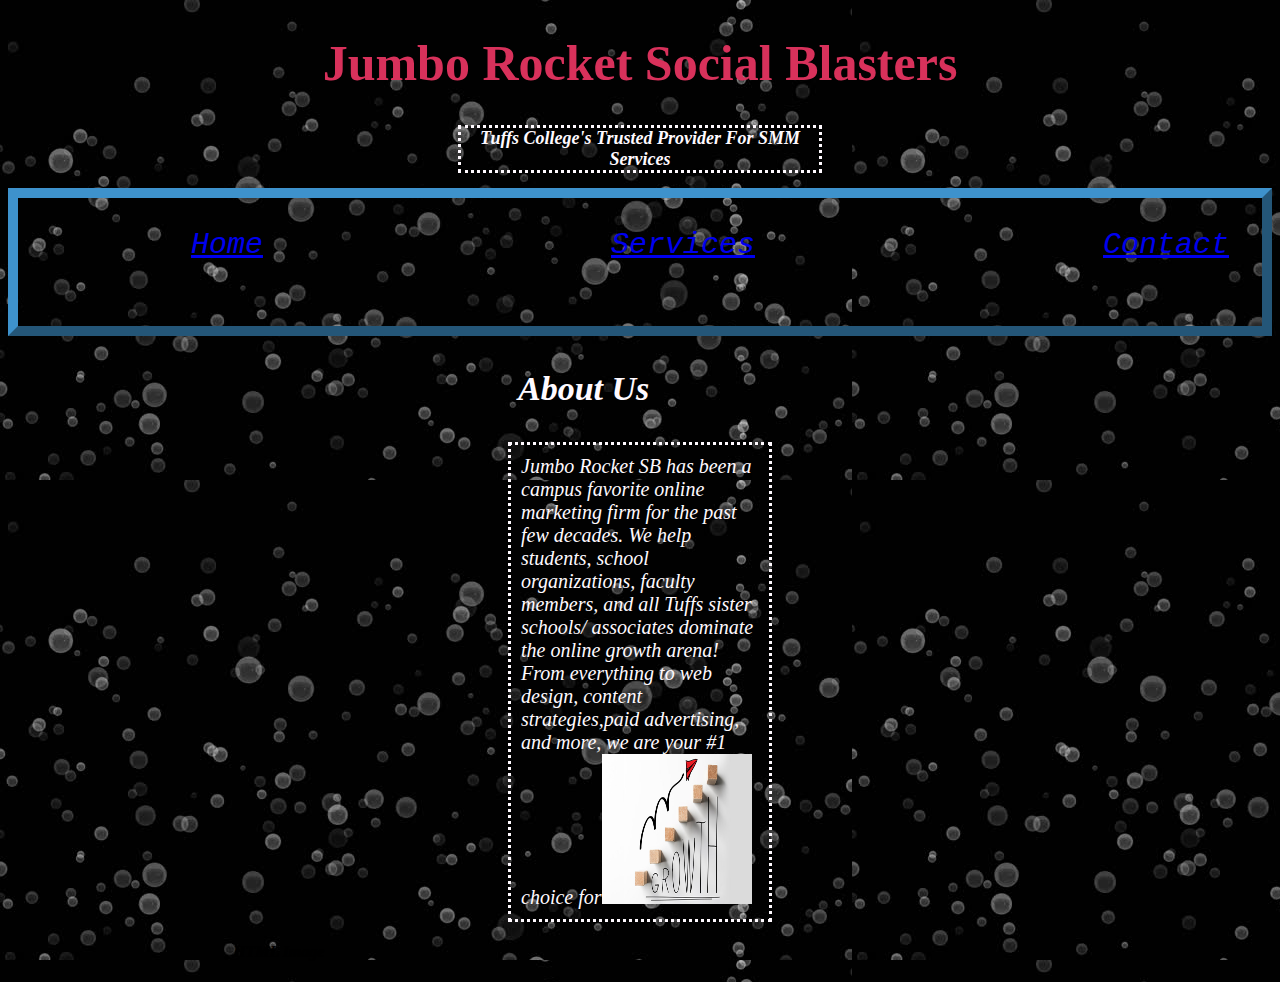
<file: index.html>
<!DOCTYPE HTML>
<html>

<head>
  <title> Tuffs SMM </title>
  <link rel= "stylesheet" type="text/css" href="hw1style.css">
</head>

<head>
<style>

body {
  background-image: url("hw1Back.jpg");
}

h1 {
  color: #D8315B;
  text-align: center;
  font-family: verdana;
  font-size: 50px;
}

h2 {
  border-style: dotted;
  margin-left: 450px;
  margin-right: 450px;
  color: #FFFAFF;
  font-family: verdana;
  font-size: 18px;
  text-align: center;
}

h3 {
  margin-left: 500px;
  margin-right: 500px;
  padding-left: 10px;
  padding-right: 10px;
  color: #FFFAFF;
  font-family: verdana;
  font-size: 34px;
  text-align: left;
}

h4 {
  margin-left: 225px;
  margin-right: 125px;

}

</style>
</head>

<body>

<h1> Jumbo Rocket Social Blasters </h1>

<h2><em> Tuffs College's Trusted Provider For SMM Services <em></h2>

<ul> 
  <li><nav><space><a href="index.html">Home</space></a>
  <space><a href="hw1services.html">Services</space></a>
  <space><a href="hw1contact.html">Contact<nav/></space></a></li>
</ul>

<h3><em> About Us <em></h3>

<p>
	Jumbo Rocket SB has been a campus favorite online marketing firm for the past few decades. We help students, school organizations, faculty members, and all Tuffs sister schools/ associates dominate the online growth arena! From everything to web design, content strategies,paid advertising, and more, we are your #1 choice for<img src="Growth.jpg" alt="Growth Stairs" width="150" height="150">
 </p>

 <h4>HTML Image</h4>

</body>

</html>
</file>
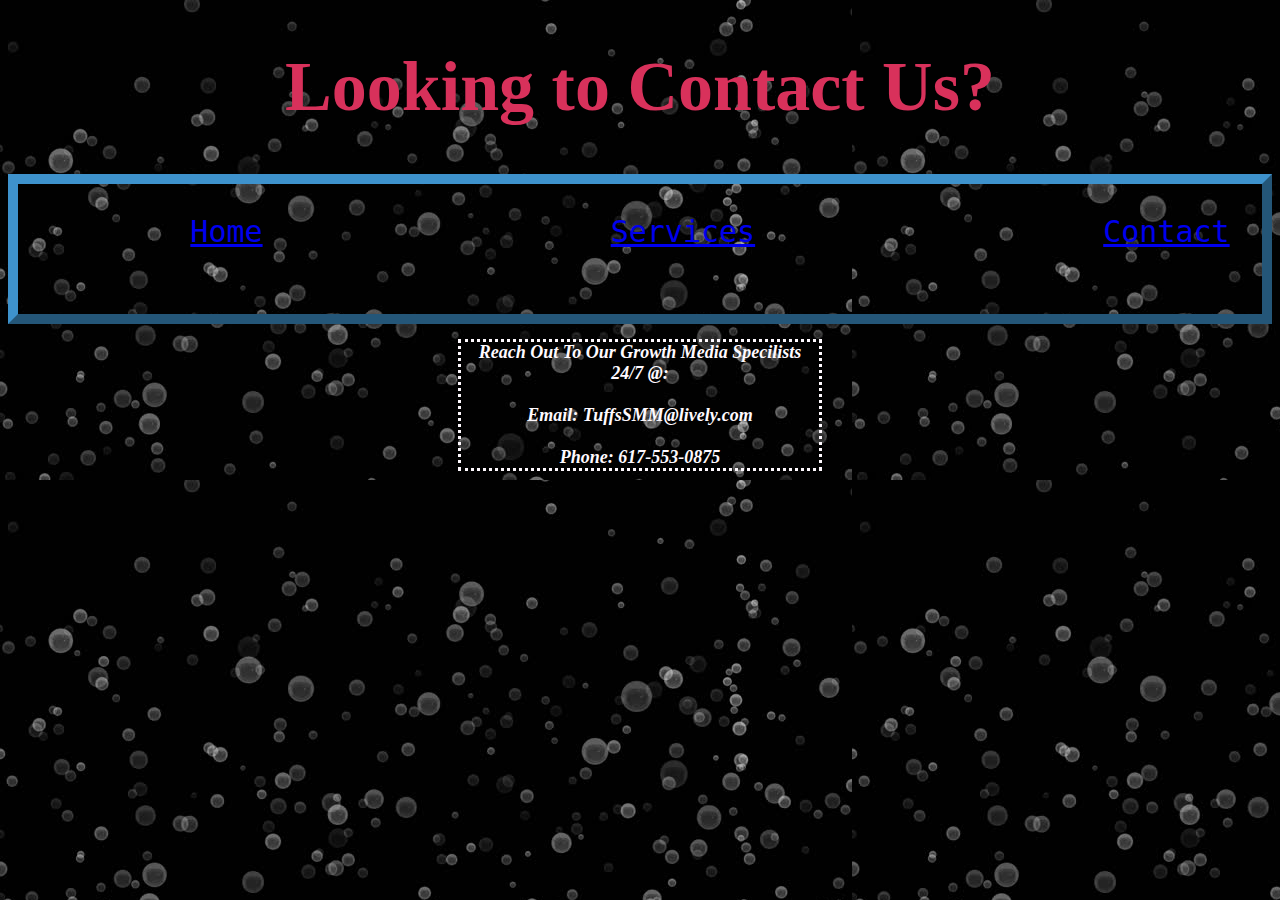
<file: hw1Contact.html>
<!DOCTYPE HTML>
<html>

<head>
  <title> Tuffs SMM </title>
  <link rel= "stylesheet" type="text/css" href="hw1style.css">
</head>

<head>
<style>

body {
  background-image: url("hw1Back.jpg");
}

h1 {
  color: #D8315B;
  text-align: center;
  font-family: verdana;
  font-size: 70px;
}

h2 {
  border-style: dotted;
  margin-left: 450px;
  margin-right: 450px;
  color: #FFFAFF;
  font-family: verdana;
  font-size: 18px;
  text-align: center;
}
</style>
</head>
<body background="">
<body>

<h1> Looking to Contact Us? </h1>

<ul> 
  <li><nav><space><a href="hw1home.html">Home</space></a>
  <space><a href="hw1services.html">Services</space></a>
  <space><a href="hw1contact.html">Contact<nav/></space></a></li>
</ul>

<h2><em> Reach Out To Our Growth Media Specilists 24/7 @:<br><br>Email: TuffsSMM@lively.com<br><br>Phone: 617-553-0875<em></h2>

</body>

</html>
</file>
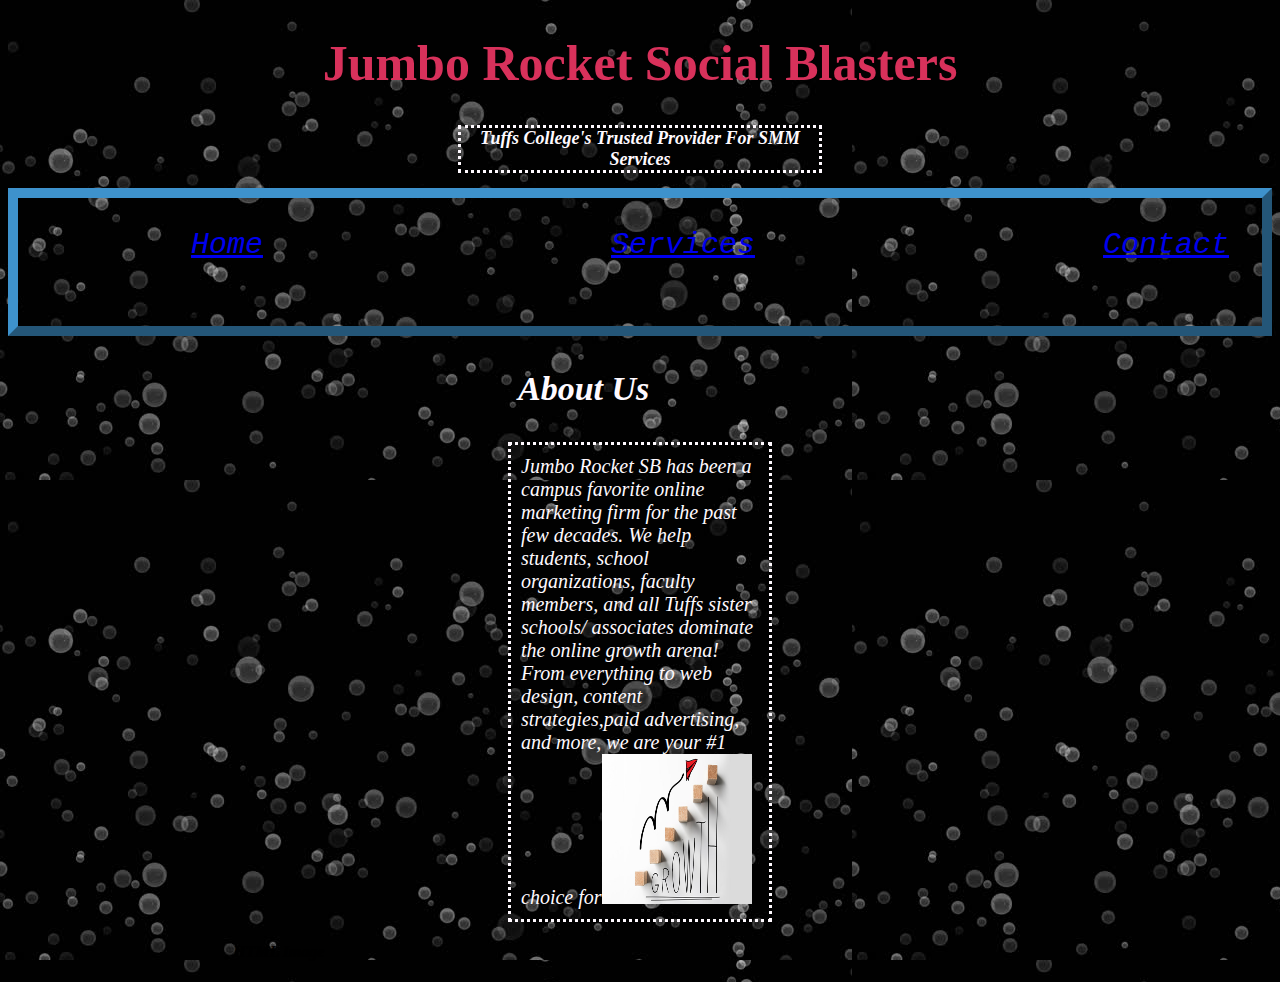
<file: hw1home.html>
<!DOCTYPE HTML>
<html>

<head>
  <title> Tuffs SMM </title>
  <link rel= "stylesheet" type="text/css" href="hw1style.css">
</head>

<head>
<style>

body {
  background-image: url("hw1Back.jpg");
}

h1 {
  color: #D8315B;
  text-align: center;
  font-family: verdana;
  font-size: 50px;
}

h2 {
  border-style: dotted;
  margin-left: 450px;
  margin-right: 450px;
  color: #FFFAFF;
  font-family: verdana;
  font-size: 18px;
  text-align: center;
}

h3 {
  margin-left: 500px;
  margin-right: 500px;
  padding-left: 10px;
  padding-right: 10px;
  color: #FFFAFF;
  font-family: verdana;
  font-size: 34px;
  text-align: left;
}

h4 {
  margin-left: 225px;
  margin-right: 125px;

}

</style>
</head>

<body>

<h1> Jumbo Rocket Social Blasters </h1>

<h2><em> Tuffs College's Trusted Provider For SMM Services <em></h2>

<ul> 
  <li><nav><space><a href="hw1home.html">Home</space></a>
  <space><a href="hw1services.html">Services</space></a>
  <space><a href="hw1contact.html">Contact<nav/></space></a></li>
</ul>

<h3><em> About Us <em></h3>

<p>
	Jumbo Rocket SB has been a campus favorite online marketing firm for the past few decades. We help students, school organizations, faculty members, and all Tuffs sister schools/ associates dominate the online growth arena! From everything to web design, content strategies,paid advertising, and more, we are your #1 choice for<img src="Growth.jpg" alt="Growth Stairs" width="150" height="150">
 </p>

 <h4>HTML Image</h4>

</body>

</html>
</file>
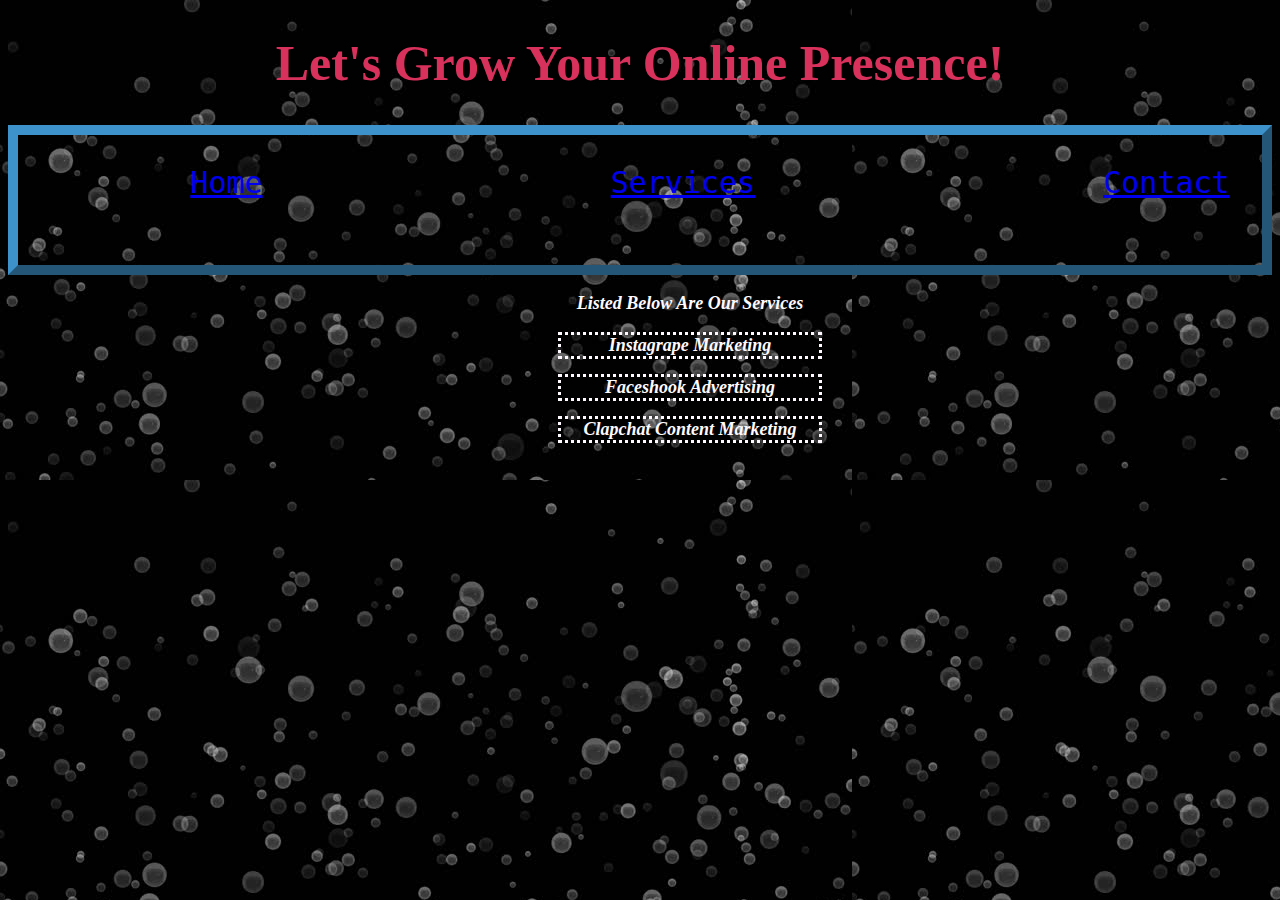
<file: hw1Services.html>
<!DOCTYPE HTML>
<html>

<head>
  <title> Tuffs SMM </title>
  <link rel= "stylesheet" type="text/css" href="hw1style.css">
</head>

<head>
<style>

body {
  background-image: url("hw1Back.jpg");
}

h1 {
  color: #D8315B;
  text-align: center;
  font-family: verdana;
  font-size: 50px;
}

h2 {
  border-style: dotted;
  margin-left: 550px;
  margin-right: 450px;
  color: #FFFAFF;
  font-family: verdana;
  font-size: 18px;
  text-align: center;
}

h3 {
  margin-left: 225px;
  margin-right: 125px;
  color: #FFFAFF;
  font-family: verdana;
  font-size: 18px;
  text-align: center;
}
</style>
</head>

<body>

<h1> Let's Grow Your Online Presence! </h1>

<ul> 
  <li><nav><space><a href="hw1home.html">Home</space></a>
  <space><a href="hw1services.html">Services</space></a>
  <space><a href="hw1contact.html">Contact<nav/></space></a></li>
</ul>

<h3><em> Listed Below Are Our Services <em></h3>

<h2><em> Instagrape Marketing <em></h2>

<h2><em> Faceshook Advertising <em></h2>

<h2><em> Clapchat Content Marketing <em></h2>

</body>

</html>
</file>
<file: hw1style.css>
ul {
  font-family: monospace; 
  color: #D8315B;
  border-style: outset;
  border-color: #3E92CC;
  border-left-width: 10px;
  border-right-width: 10px;
  border-top-width: 10px;
  border-bottom-width: 10px;
  list-style-type: square;
}

 
 li {
  display: inline;
}

nav {
  margin-top: 30px;
  list-style-type: square;
  font-size: 30px;
  text-align: center;
}

space {
	padding-left: 100px;
	padding-right: 230px;
}

p {
  border-style: dotted;
  margin-left: 500px;
  margin-right: 500px;
  padding: 10px 10px 10px 10px;
  color: #FFFAFF;
  font-family: verdana;
  font-size: 20px;
  text-align: left;
}
// Easiset part of this assignments: Gradually understanding more and more of what 
I was struggling with previously. This projecgt definitely caught me up to understand 
what's going on in class going forward

// Hardest part of this assignment: The initial research push because it can get messy / tedious
being that I have never done any web development before outside of my squarespace site for my actual 
agency.
</file>
